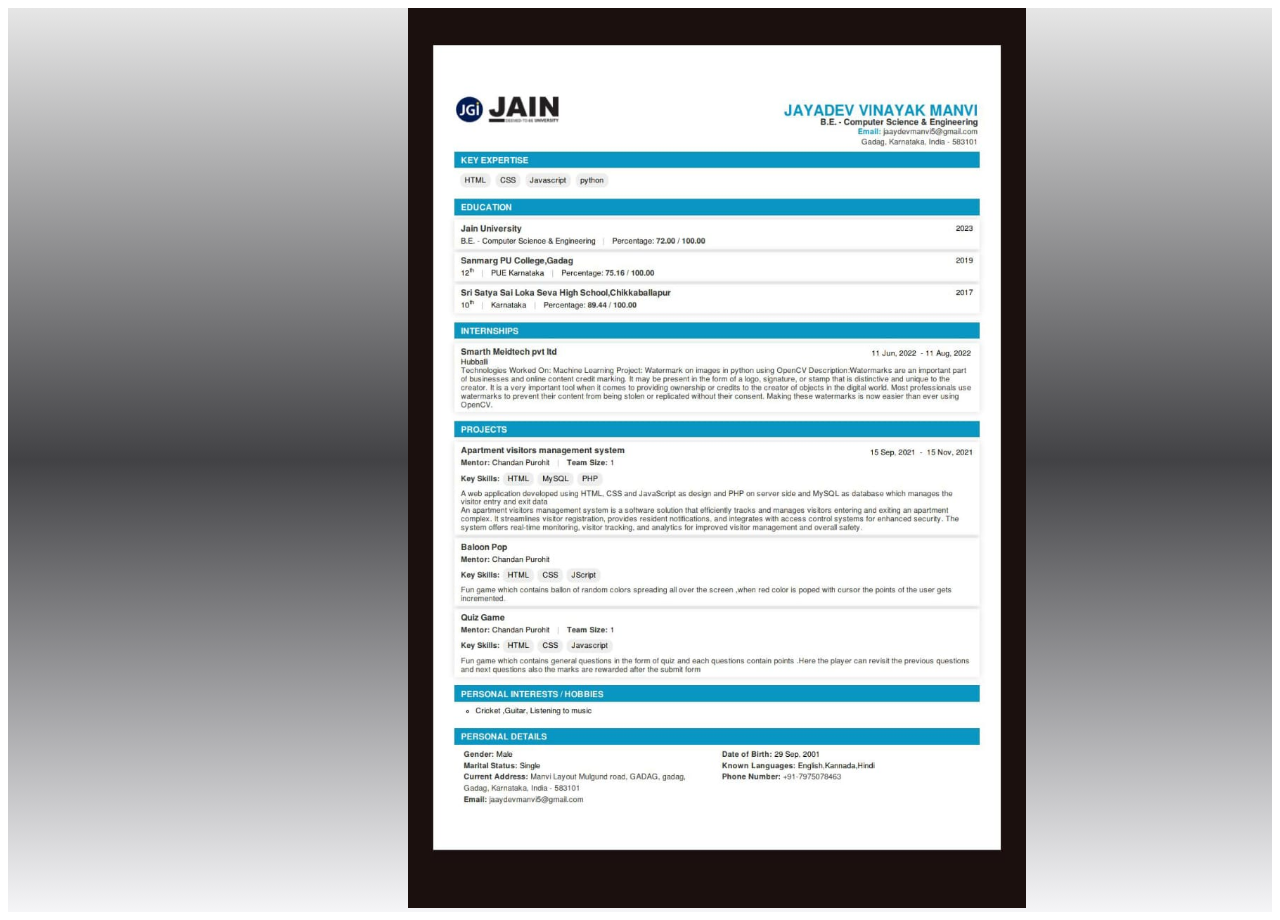
<file: resume.html>
<!DOCTYPE html>
<html lang="en">
<head>
    <meta charset="UTF-8">
    <meta name="viewport" content="width=device-width, initial-scale=1.0">
    <title>Document</title>
    <style>
        .resume{
            width: 100% ;
            background-image: linear-gradient( #e6e6e6,#424245,#f5f5f7);
            height: max-content;
        }

        .resume img{
            height: 900px;
            margin-left: 400px;
        }
    </style>
</head>
<body>
    <div class="resume">
        <img src="images/resume.jpg" alt="">
    </div>
</body>
</html>
</file>
